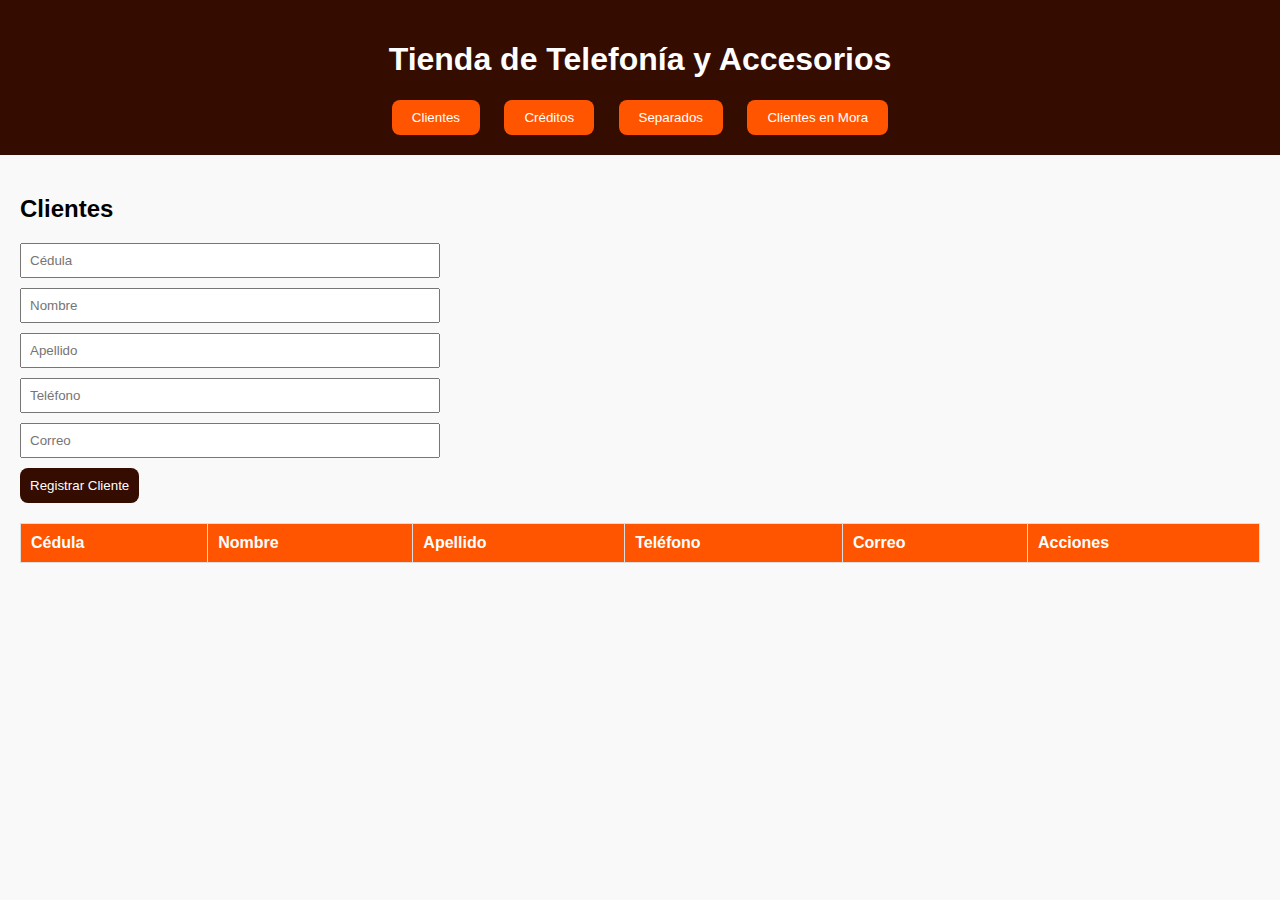
<file: tienda_app_firebase 2/index.html>
<!DOCTYPE html>
<html lang="es">
<head>
  <meta charset="UTF-8">
  <meta name="viewport" content="width=device-width, initial-scale=1.0">
  <title>Tienda de Telefonía</title>
  <link rel="stylesheet" href="css/styles.css">
</head>
<body>
  <header>
    <h1>Tienda de Telefonía y Accesorios</h1>
    <nav>
      <button onclick="mostrarSeccion('clientes')">Clientes</button>
      <button onclick="mostrarSeccion('creditos')">Créditos</button>
      <button onclick="mostrarSeccion('separados')">Separados</button>
      <button onclick="mostrarSeccion('mora')">Clientes en Mora</button>
    </nav>
  </header>

  <main>
    <!-- Clientes -->
    <section id="clientes" class="seccion">
      <h2>Clientes</h2>
      <form id="formCliente">
        <input type="text" id="cedula" placeholder="Cédula" required>
        <input type="text" id="nombre" placeholder="Nombre" required>
        <input type="text" id="apellido" placeholder="Apellido" required>
        <input type="text" id="telefono" placeholder="Teléfono" required>
        <input type="email" id="correo" placeholder="Correo" required>
        <button type="submit">Registrar Cliente</button>
      </form>
      <table>
        <thead>
          <tr>
            <th>Cédula</th><th>Nombre</th><th>Apellido</th><th>Teléfono</th><th>Correo</th><th>Acciones</th>
          </tr>
        </thead>
        <tbody id="tablaClientes"></tbody>
      </table>
    </section>

    <!-- Créditos -->
    <section id="creditos" class="seccion" style="display:none">
      <h2>Créditos</h2>
      <form id="formCredito">
        <input type="text" id="numeroCredito" placeholder="Número de Crédito" required>
        <input type="text" id="cedulaCredito" placeholder="Cédula del Cliente" required>
        <input type="text" id="articuloCredito" placeholder="Nombre del Artículo" required>
        <input type="number" id="valorCredito" placeholder="Valor del Artículo" required>
        <input type="number" id="abonoCredito" placeholder="Abono" required>
        <button type="submit">Registrar Crédito</button>
      </form>
      <table>
        <thead>
          <tr>
            <th>Número</th><th>Cédula</th><th>Artículo</th><th>Valor</th><th>Abono</th><th>Saldo</th><th>Acciones</th>
          </tr>
        </thead>
        <tbody id="tablaCreditos"></tbody>
      </table>
    </section>

    <!-- Separados -->
    <section id="separados" class="seccion" style="display:none">
      <h2>Separados</h2>
      <form id="formSeparado">
        <input type="text" id="numeroSeparado" placeholder="Número de Separado" required>
        <input type="text" id="cedulaSeparado" placeholder="Cédula del Cliente" required>
        <input type="text" id="articuloSeparado" placeholder="Nombre del Artículo" required>
        <input type="number" id="valorSeparado" placeholder="Valor del Artículo" required>
        <input type="number" id="abonoSeparado" placeholder="Abono" required>
        <input type="date" id="fechaSeparado" required>
        <input type="date" id="fechaVencimiento" required>
        <button type="submit">Registrar Separado</button>
      </form>
      <table>
        <thead>
          <tr>
            <th>Número</th><th>Cédula</th><th>Artículo</th><th>Valor</th><th>Abono</th><th>Saldo</th><th>Fecha Separado</th><th>Fecha Vencimiento</th><th>Acciones</th>
          </tr>
        </thead>
        <tbody id="tablaSeparados"></tbody>
      </table>
    </section>

    <!-- Mora -->
    <section id="mora" class="seccion" style="display:none">
      <h2>Clientes en Mora</h2>
      <table>
        <thead>
          <tr>
            <th>Número</th><th>Cédula</th><th>Artículo</th><th>Saldo</th><th>Fecha Vencimiento</th>
          </tr>
        </thead>
        <tbody id="tablaMora"></tbody>
      </table>
    </section>
  </main>

  <script src="js/db.js"></script>
  <script src="js/models/cliente.js"></script>
  <script src="js/models/credito.js"></script>
  <script src="js/models/separado.js"></script>
  <script src="js/controllers/clienteController.js"></script>
  <script src="js/controllers/creditoController.js"></script>
  <script src="js/controllers/separadoController.js"></script>
  <script src="js/app.js"></script>
</body>
</html>
</file>
<file: tienda_app_firebase 2/css/styles.css>
body {
  font-family: Arial, sans-serif;
  margin: 0;
  padding: 0;
  background-color: #f9f9f9;
}

header {
  background-color: #340c00;
  color: white;
  padding: 20px;
  text-align: center;
}

nav button {
  margin: 0 10px;
  padding: 10px 20px;
  background-color: #ff5500;
  color: white;
  border: none;
  cursor: pointer;
  border-radius: 8px;
}

.seccion {
  padding: 20px;
}

input, select, textarea {
  display: block;
  margin: 10px 0;
  padding: 8px;
  width: 100%;
  max-width: 400px;
}

button[type="submit"] {
  background-color: #340c00;
  color: white;
  border: none;
  padding: 10px;
  border-radius: 8px;
  cursor: pointer;
}

table {
  border-collapse: collapse;
  width: 100%;
  margin-top: 20px;
}

table, th, td {
  border: 1px solid #ddd;
}

th, td {
  padding: 10px;
  text-align: left;
}

th {
  background-color: #ff5500;
  color: white;
}
</file>
